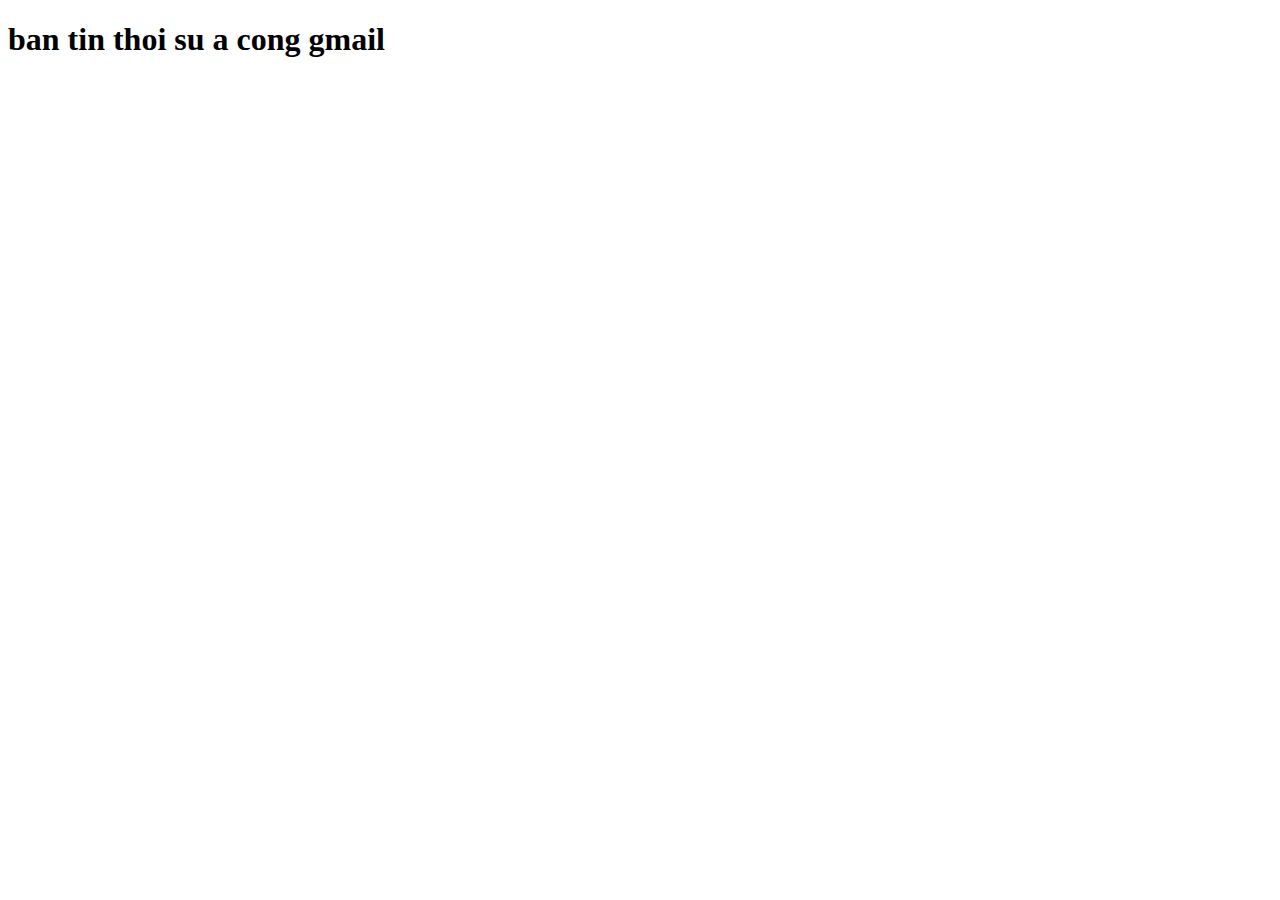
<file: news.html>
<!DOCTYPE html>
<html lang="en">
<head>
    <meta charset="UTF-8">
    <meta http-equiv="X-UA-Compatible" content="IE=edge">
    <meta name="viewport" content="width=device-width, initial-scale=1.0">
    <title>Document</title>
</head>
<body>
    <h1>ban tin thoi su a cong gmail</h1>
</body>
</html>
</file>
